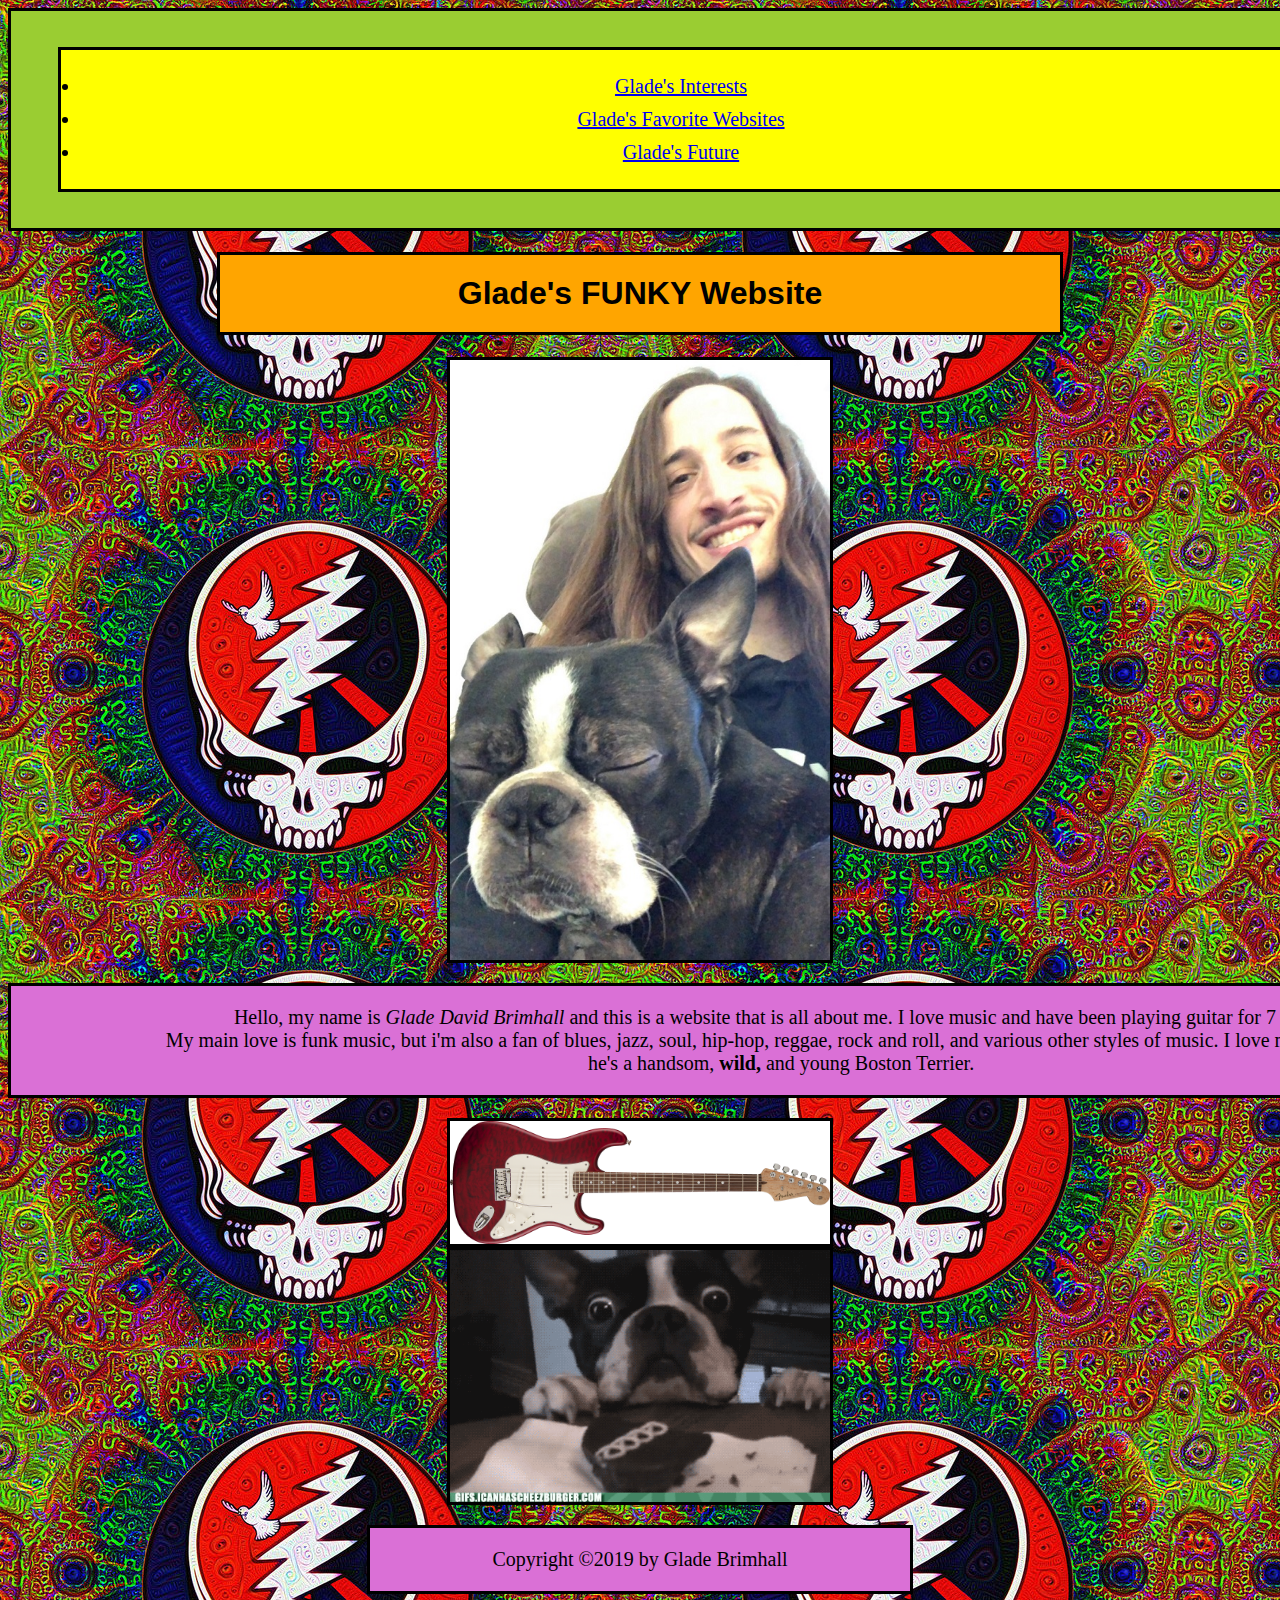
<file: index.html>
<!DOCTYPE html>
<html>
<head>
    <title>Glade Brimhall's Live Web Page</title>
    <link rel="stylesheet" href="./main.css"/>

</head>
<body>
   
   <section>
       
       
       <div class="Directory1" title="Directory">
            <ul>
                    <li>
                            <a href="about.html">Glade's Interests</a>
                    </li>

                        <li>
                                <a href="./favsites.html">Glade's Favorite Websites</a>
                        </li>
                        <li>
                                <a href="./future.html">Glade's Future</a>
                        </li>
                    </ul>
                </div>
                <div class="main-header" title="Glade's-Info">
                    <h1>Glade's <strong>FUNKY</strong> Website</h1>
               
               </div>
        <div>        
           
          <img class="main-screen" src="./assets/images/me n marsh.JPG"
           title="Me and my dawg" 
           alt="boston terrier, dog, legend, Marsh"/>
           <p>Hello, my name is <em>Glade David Brimhall</em> and this is a website that is all about me.
                I love music and have been playing guitar for 7 years.<br> My main love is funk music,
                but i'm also a fan of blues, jazz, soul, hip-hop, reggae, rock and roll, and various other styles of music. I love my dog Marsh,<br> he's a handsom, <strong>wild,</strong> and young Boston Terrier.
            </p>
             <img class="main-screen" src="assets/images/fender guitarPNG.png"
             title="Fender Stratocaster"
             alt="guitar, fender, stratocaster"/>
       </div>

   </section>
   <secton>
       <img class="main-screen" src="assets/images/boston gif.gif"
       title="Boston Terrier gif"
       alt="dog, boston terrier, cupcake"/>
   </secton>
   <footer>
        <p class="copywrite-footer">Copyright ©2019 by Glade Brimhall</p>
   </footer>
</body>
</html>
</file>
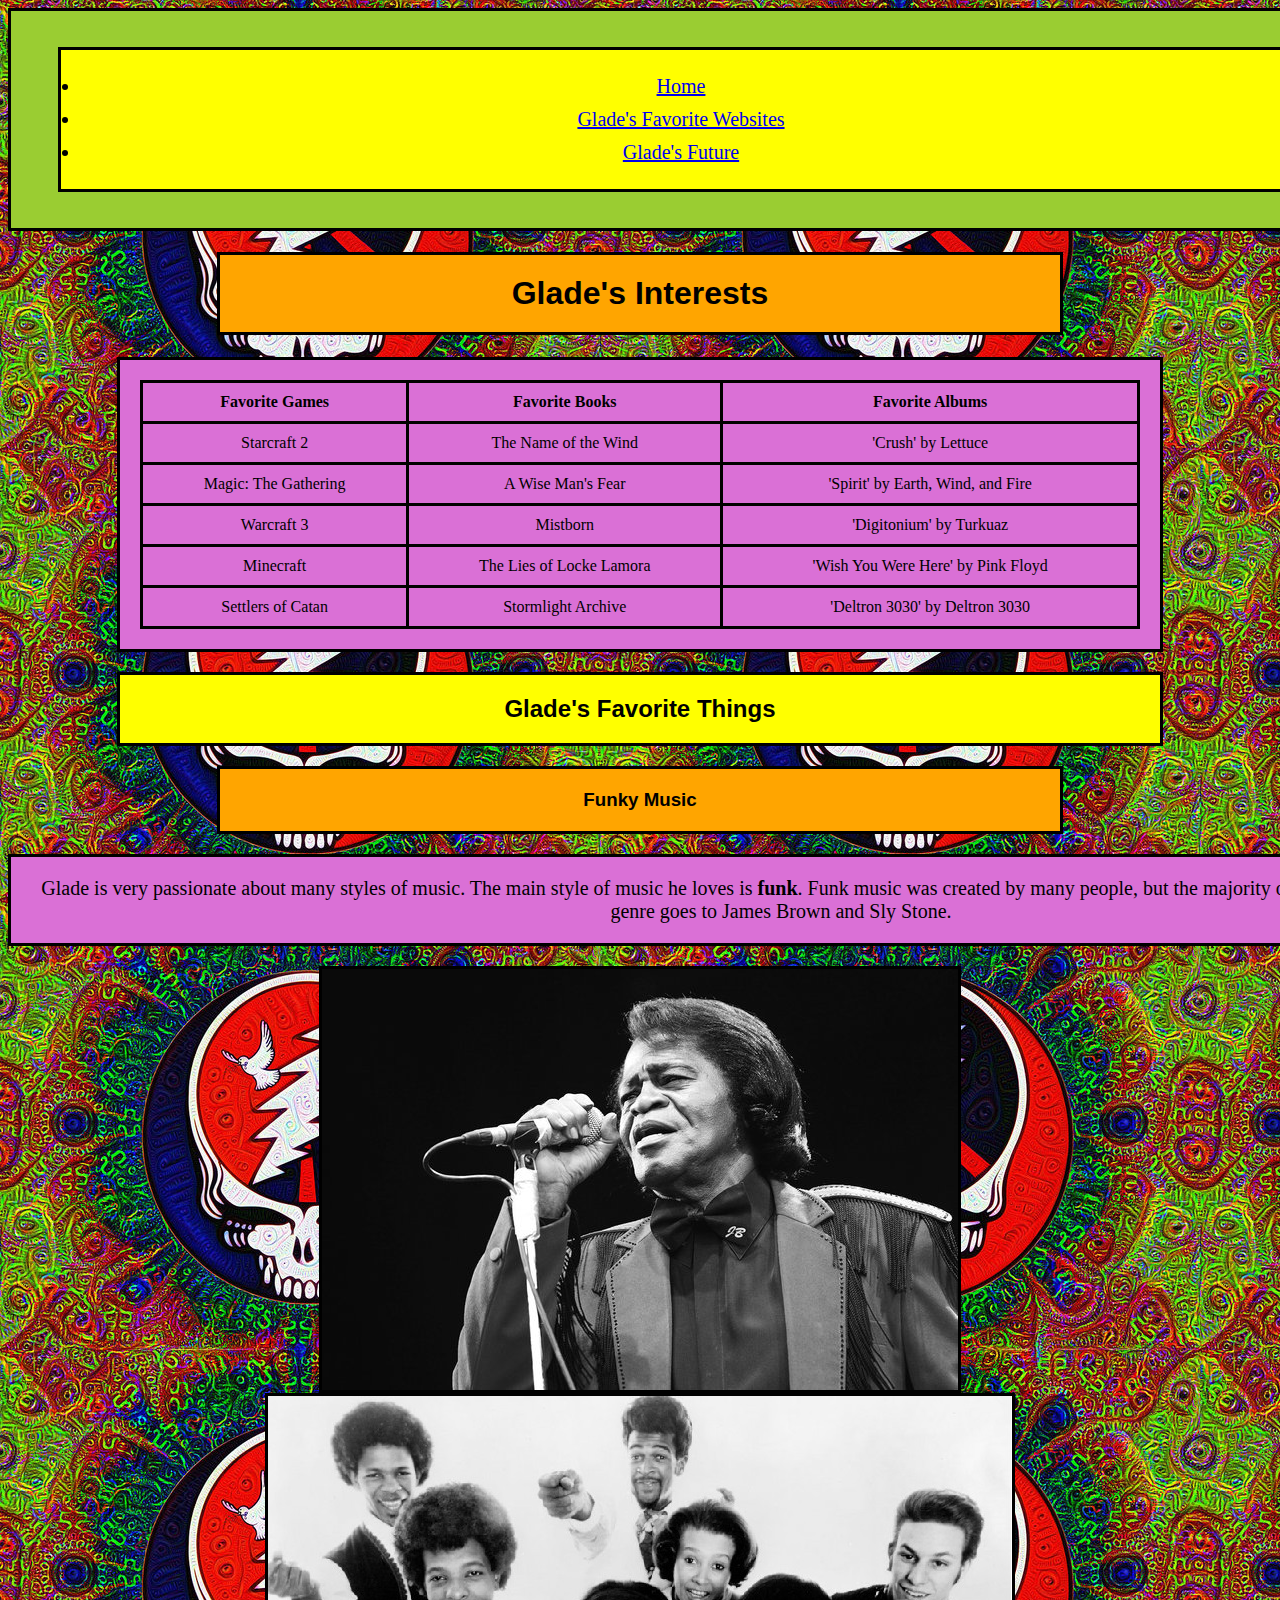
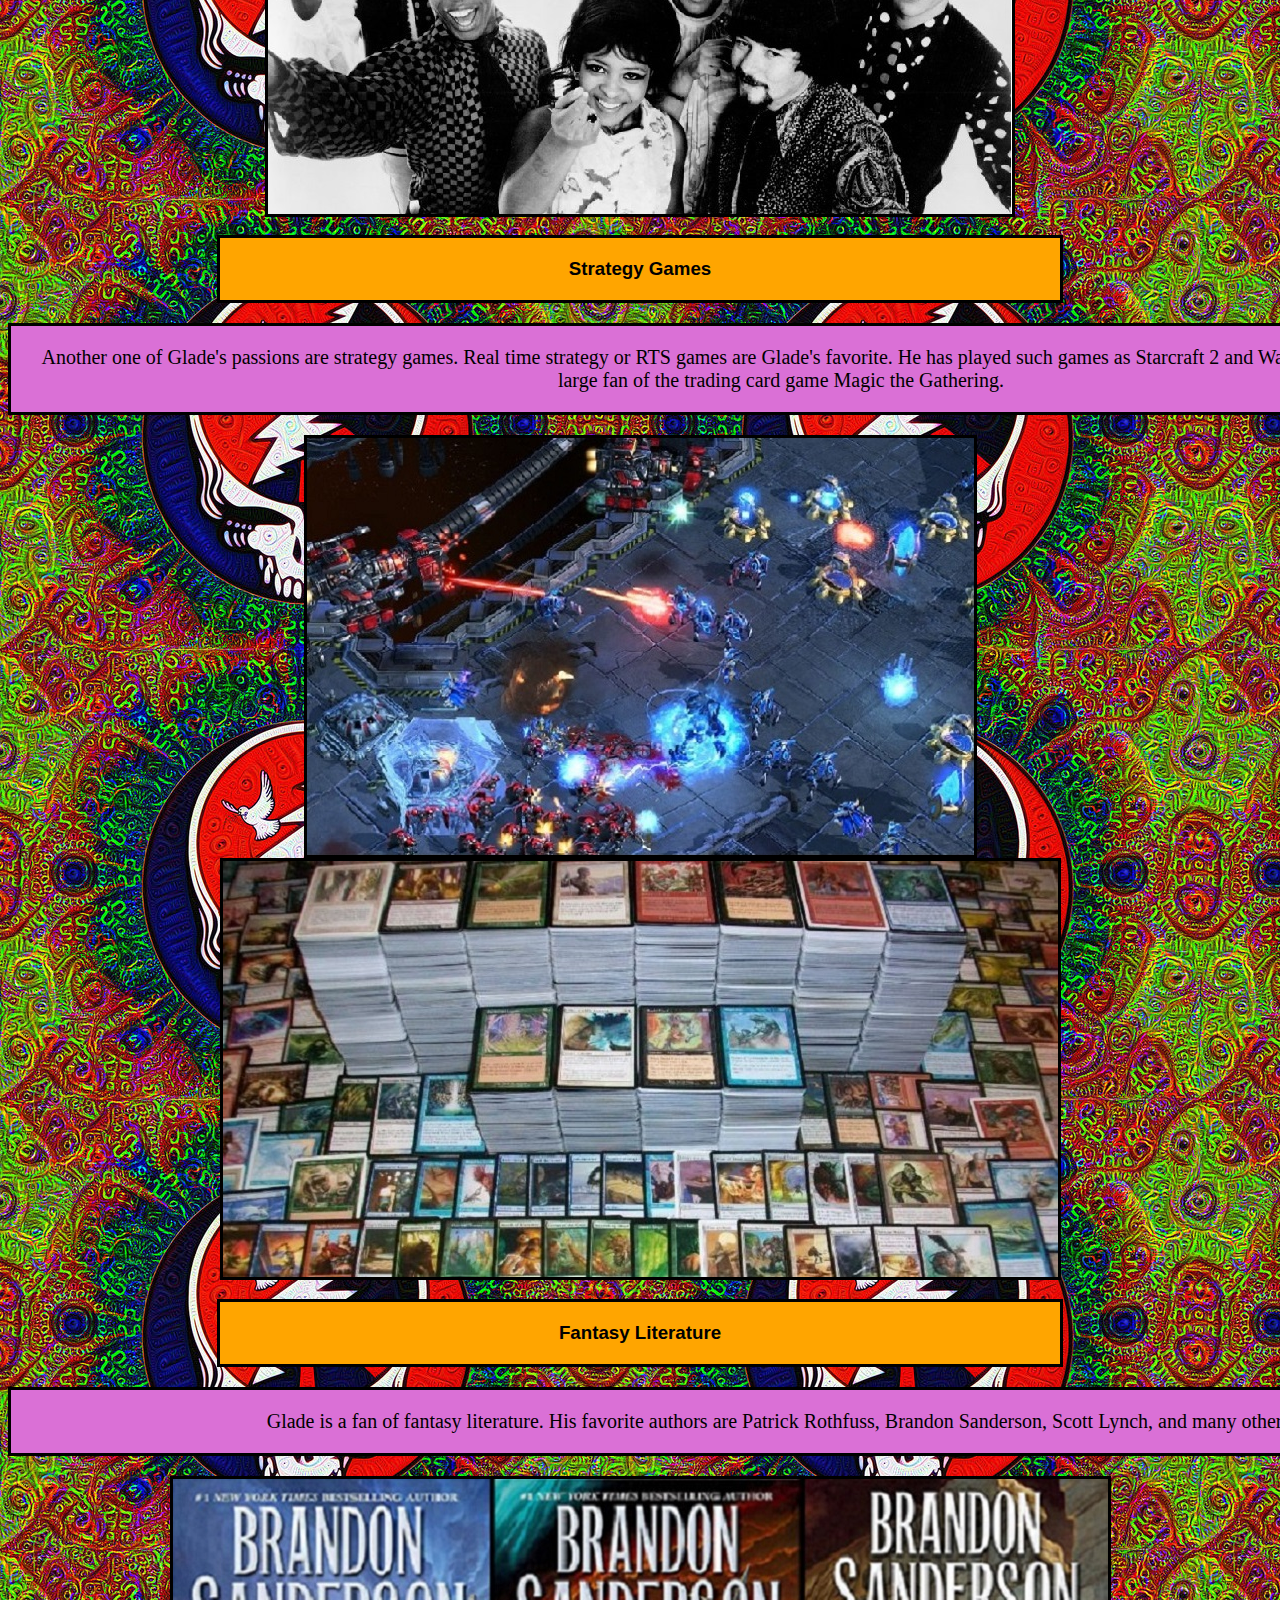
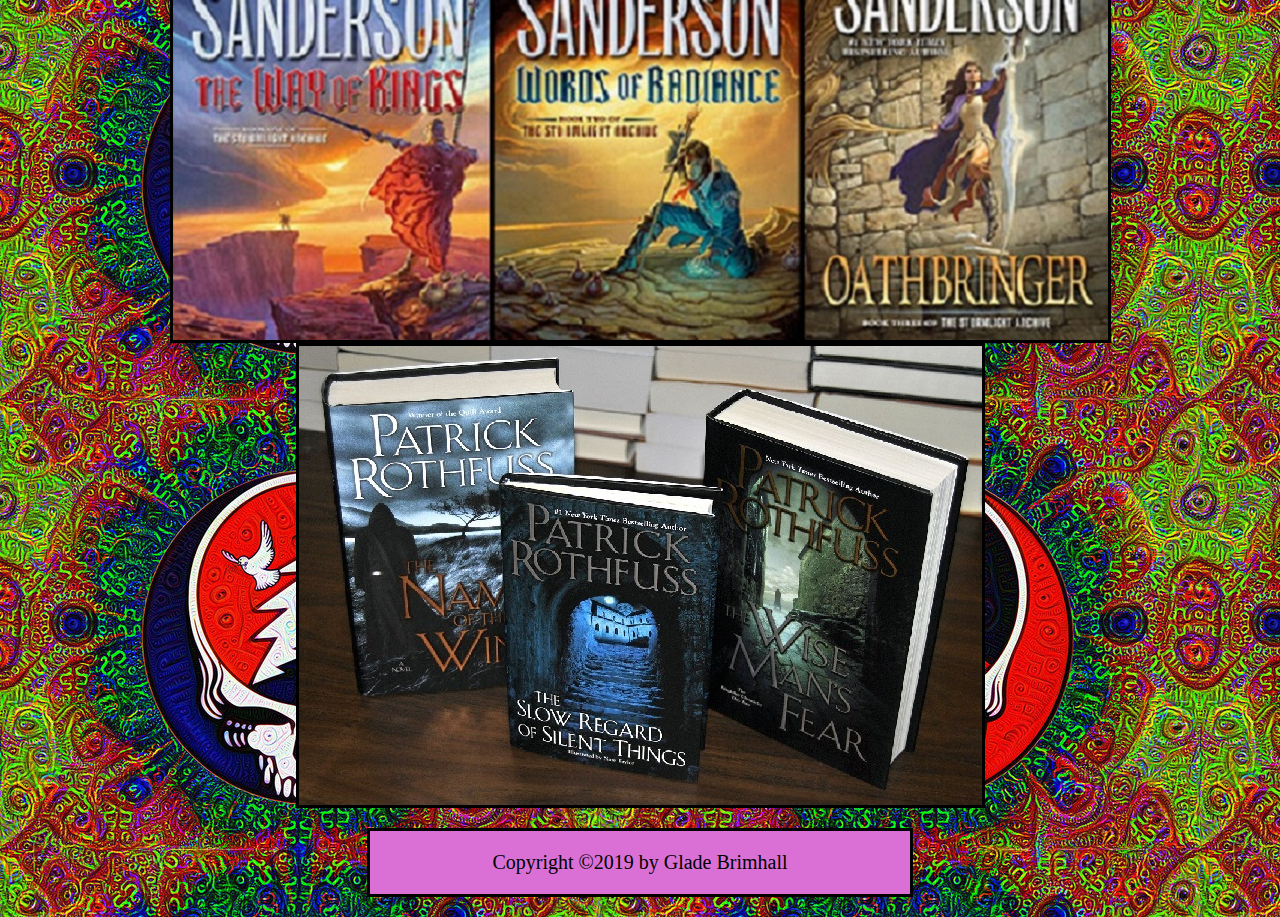
<file: about.html>
<!DOCTYPE html>
<html>
    <head>
        <title>Glade's Interests</title>
        <link rel="stylesheet" href="./main.css"/>
    </head>
    <body>
        </section>
        <section class="Directory1" title="Directory">
             <ul>
                     <li>
                         <a href="index.html">Home</a>
                     </li>
                     <li>
                             <a href="favsites.html">Glade's Favorite Websites
                             
                             </a>
                         </li>
                         <li>
                                 <a href="future.html">Glade's Future</a>
                             </li>
             </ul>
        </section>
            <h1>Glade's Interests</h1>
              
    
       <div class="interests-table">
           <table width="100%">
                <tr>
                  <th><strong>Favorite Games</strong></th>
                  <th><strong>Favorite Books</strong></th>
                  <th><strong>Favorite Albums</strong></th>
                </tr>
                <tr>
                  <td>Starcraft 2</td>
                  <td>The Name of the Wind</td>
                  <td>'Crush' by Lettuce</td>
                </tr>
                <tr>
                  <td>Magic: The Gathering</td>
                  <td>A Wise Man's Fear</td>
                  <td>'Spirit' by Earth, Wind, and Fire</td>
                </tr>
                <tr>
                  <td>Warcraft 3</td>
                  <td>Mistborn</td>
                  <td>'Digitonium' by Turkuaz</td>
                </tr>
                <tr>
                  <td>Minecraft</td>
                  <td>The Lies of Locke Lamora</td>
                  <td>'Wish You Were Here' by Pink Floyd</td>
                </tr>
                <tr>
                  <td>Settlers of Catan</td>
                  <td>Stormlight Archive</td>
                  <td>'Deltron 3030' by Deltron 3030</td>
                </tr>
              </table>
              </div>
    
            <section title="Glade's interests">
                <h2>Glade's Favorite Things</h2>
                  <h3>Funky Music</h3>
                    <p>Glade is very passionate about many styles of music. 
                      The main style of music he loves is <strong>funk</strong>. 
                      Funk music was created by many people, but the majority
                       of the credit for pioneering the genre goes to
                        James Brown and Sly Stone.</p>
                   <img src="./assets/images/james brown.jpg"
                 title="James Brown"
                 alt="Funk Music, James Brown, godfather of funk and soul"
                 />
                 <img src="./assets/images/sly and fam.jpg"
                 title="Sly and the Family Stone" 
                 alt="sly stone, funk legend, funk innovators"/>
                 <h3>Strategy Games</h3>
                   <p>Another one of Glade's passions are strategy games.
                       Real time strategy or RTS games are Glade's favorite.
                       He has played such games as Starcraft 2 and Warcraft 3
                       for years. He is also a large fan of the trading card game Magic the Gathering.
                   </p>
                   <img src="./assets/images/sc2 battle.jpg"
                 title="Starcraft 2"
                 alt="sc2, blizzard games, starcraft, RTS"
                 />
                   <img src="./assets/images/mtgimg.jpg"
                 title="Magic The Gathering"
                 alt="Magic the gathering, mtg, strategy games"/>

                 <h3>Fantasy Literature</h3>
                    <p>Glade is a fan of fantasy literature. His favorite authors are Patrick Rothfuss,
                      Brandon Sanderson, Scott Lynch, and many others.</p>
                      <img src="./assets/images/sanderson.jpg"
                 title="Sanderson"
                 alt="Brandon sanderson, fantasy, stormlight archive, mistborn"/>

                <img src="./assets/images/pat rothfuss keep photo.jpg"
                  title="Rothfuss"
                 alt="Patrick Rothfuss, kingkiller chronicles, name of the wind, a wise man's fear"/>
                 
                 </section>

                <footer>
                    <p class="copywrite-footer">Copyright ©2019 by Glade Brimhall</p>
                </footer>
                  
    </body>
</html>
</file>
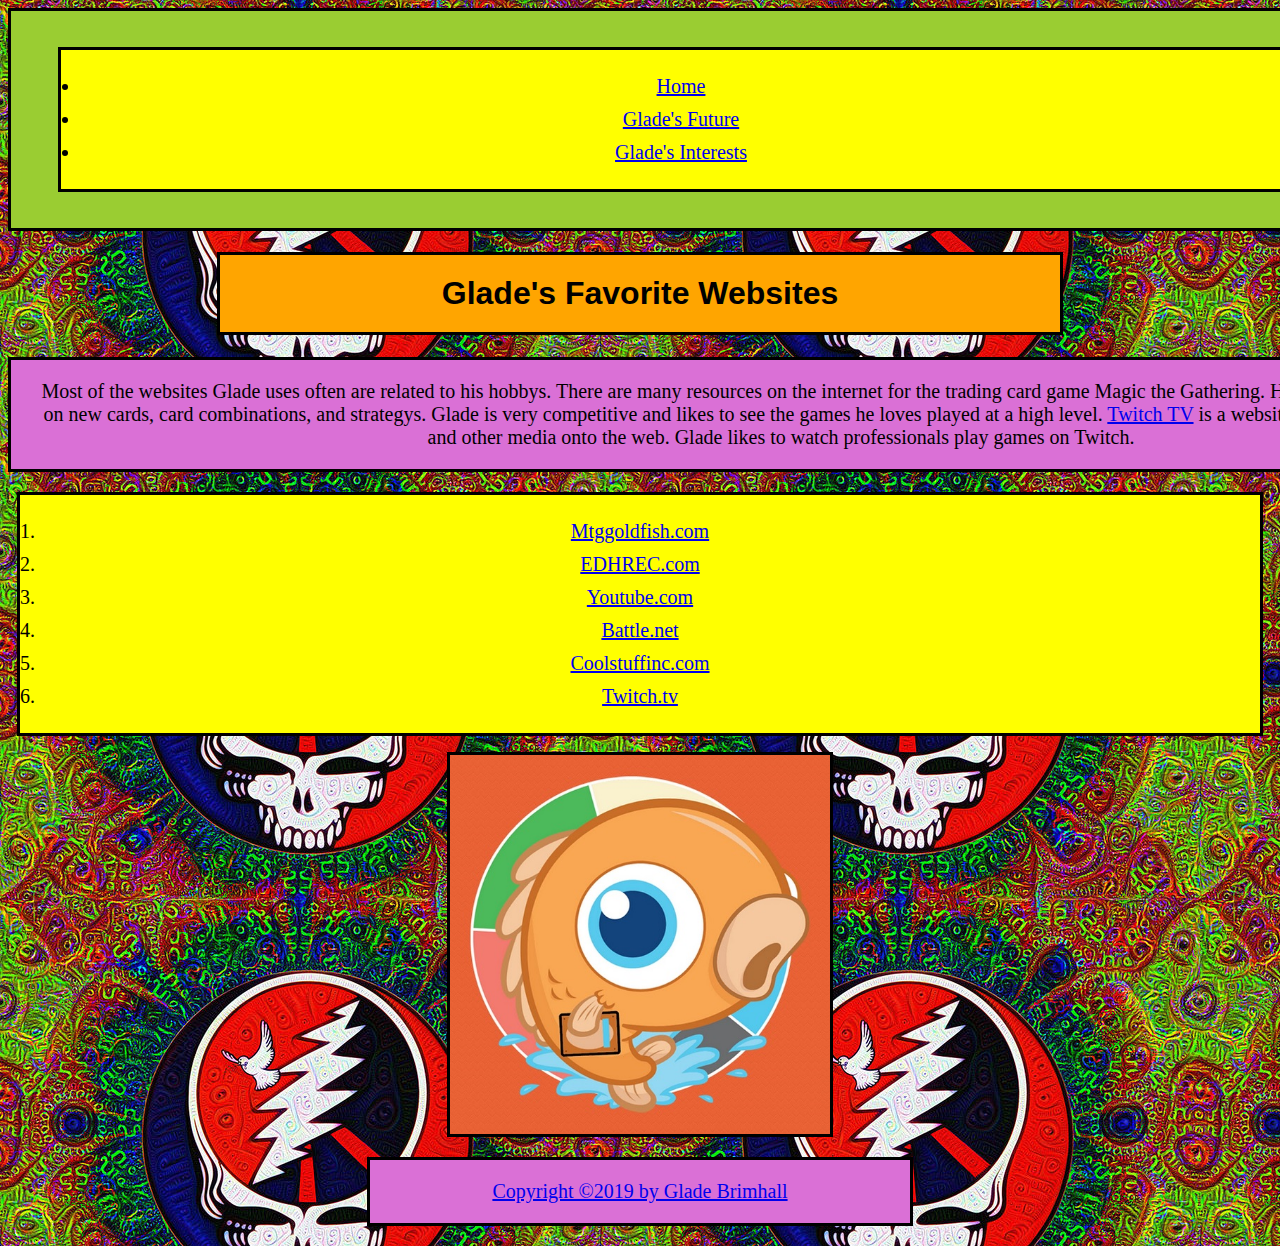
<file: favsites.html>
<!DOCTYPE html>
<html>
   <head>
       <title>Glade's Favorite Websites</title>
       <link rel="stylesheet" href="./main.css"/>
   </head>

   <body>
        <section class="Directory1" title="Directory">
                <ul>
                        <li>
                            <a href="index.html">Home</a>
                        </li>
                        <li>
                                <a href="future.html">Glade's Future</a>
                            </li>
                            <li>
                                    <a href="about.html">Glade's Interests</a>
                                </li>
                </ul>
           </section title="Sites List">
          <section><h1>Glade's Favorite Websites</h1>

              <p>Most of the websites Glade uses often are related to his hobbys.
                   There are many resources on the internet for the trading card game Magic the Gathering. 
                   He uses these to stay up to date on new cards, card combinations, and strategys. 
                   Glade is very competitive and likes to see the games he loves played at a high level.
                    <a target="_blank" href="https://www.twitch.tv/">Twitch TV</a> is a website where people 
                    stream games and other media onto the web. Glade likes to watch professionals play games on Twitch.</p>

            <ol>
                <li><a target="_blank" href="https://www.mtggoldfish.com/">Mtggoldfish.com</li>
                <li><a target="_blank" href="https://edhrec.com/">EDHREC.com</li>
                <li><a target="_blank" href="https://www.youtube.com/">Youtube.com</li>
                <li><a target="_blank" href="https://www.blizzard.com/en-us/?ref=battle.net">Battle.net</li>
                <li><a target="_blank" href="https://www.coolstuffinc.com/">Coolstuffinc.com</li>
                <li><a target="_blank" href="https://www.twitch.tv/">Twitch.tv</li>
            </ol>
            <img class="main-screen" src="assets/images/goldfish.jpg" title="MTG goldfish logo" alt="magic, MTG, goldfish">

            </section>
   </body>

   <footer>
      <p class="copywrite-footer">Copyright ©2019 by Glade Brimhall</p>
   </footer>

</html>
</file>
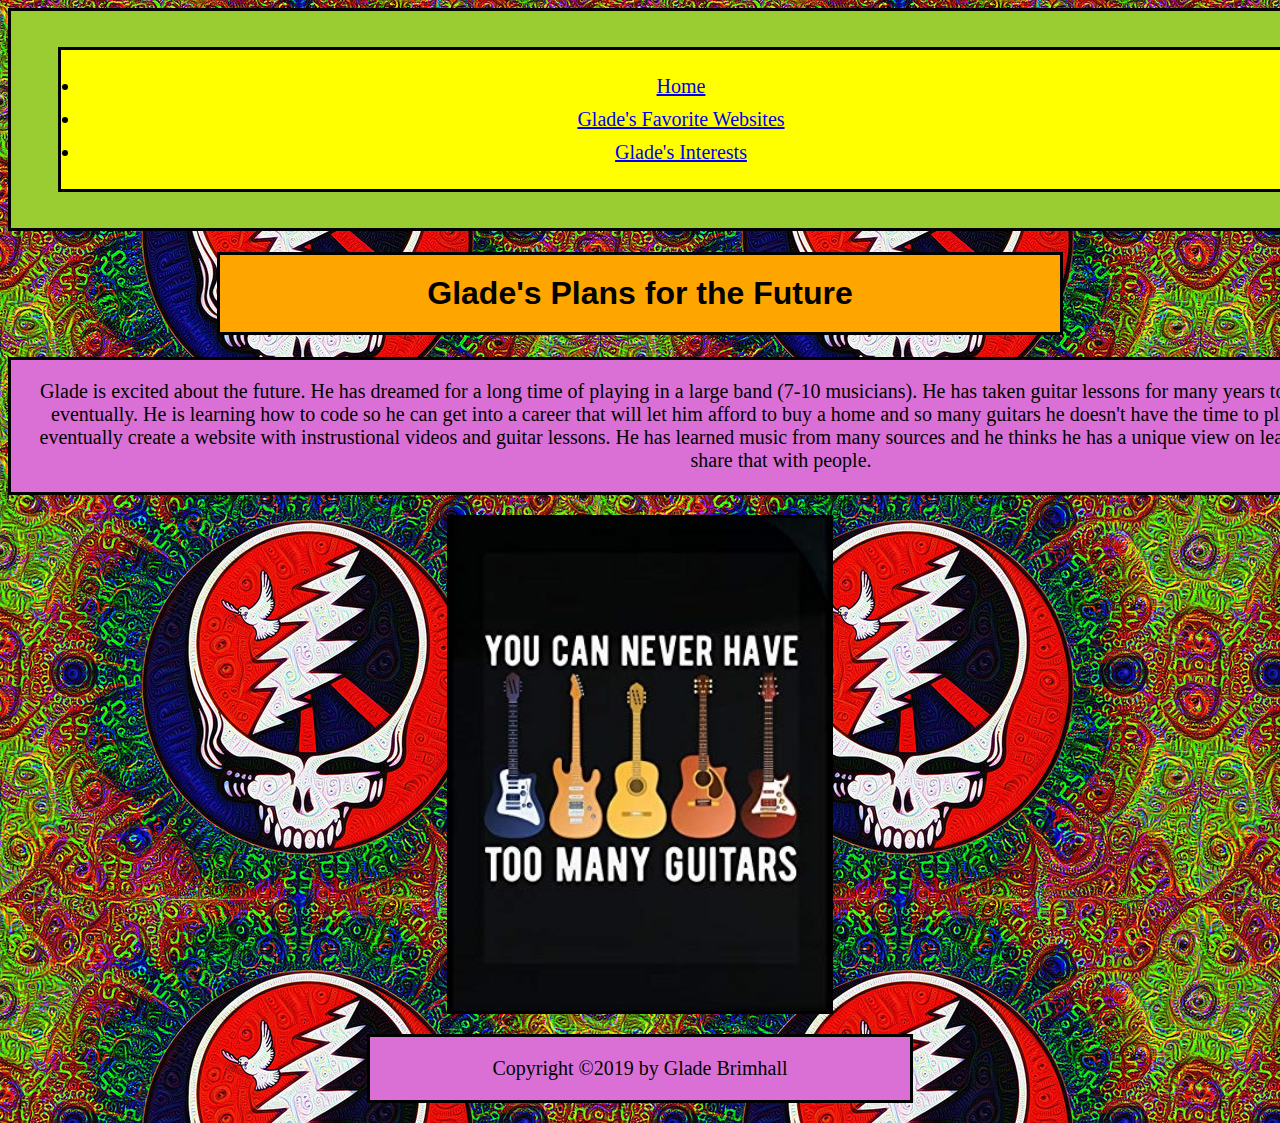
<file: future.html>
<!DOCTYPE html>
<html>
    <head>
       <title>Glade's Plans for the Future</title>
       <link rel="stylesheet" href="./main.css"/>
    </head>
    <body>
            <section class="Directory1" title="Directory">
                    <ul>
                            <li>
                                <a href="index.html">Home</a>
                            </li>
                            <li>
                                    <a href="favsites.html">Glade's Favorite Websites
                                    
                                    </a>
                                </li>
                                <li>
                                        <a href="about.html">Glade's Interests</a>
                                    </li>
                    </ul>
               </section>
               <section title="Glades plans">
                   <h1>Glade's Plans for the Future</h1>
                   <p>Glade is excited about the future. He has dreamed for a long time of playing in a large band (7-10 musicians).
                        He has taken guitar lessons for many years to prepare for playing in a band eventually.
                        He is learning how to code so he can get into a career that will let him afford to buy a home and so many guitars he doesn't have the time to play them all.
                        He also wants to eventually create a website with instrustional videos and guitar lessons. He has learned music from many sources and he thinks he has a unique
                        view on learning music and would like to share that with people. </p>

            <img class="main-screen" src="assets/images/toomanyguitars.jpg" title="Never too many guitars" alt="guitars, music, never too many">

               </section>

               <footer>
                 <p class="copywrite-footer">Copyright ©2019 by Glade Brimhall</p>
               </footer>

    </body>
</html>
</file>
<file: main.css>
h1 
  {
      border-style: solid;
      border-color: black;
      Background-color: orange;
      padding: 20px;
      text-align: center;
      font-family: 'Franklin Gothic Medium', 'Arial Narrow', Arial, sans-serif;
      display: block;
      margin-left: auto;
      margin-right: auto;
      width: 800px;
      
      
  }

h2
  {
      border-style: solid;
      border-color: Black;
      Background-color: yellow;
      padding: 20px;
      text-align: center;
      font-family: 'Franklin Gothic Medium', 'Arial Narrow', Arial, sans-serif;
      display: block;
      margin-left: auto;
      margin-right: auto;
      width: 1000px;
  }

h3 
  {
      border-style: solid;
      border-color: black;
      Background-color: orange;
      padding: 20px;
      text-align: center;
      font-family: 'Franklin Gothic Medium', 'Arial Narrow', Arial, sans-serif;
      display: block;
      margin-left: auto;
      margin-right: auto;
      width: 800px;
  }
p
  {
      border-style: solid;
      border-color: black;
      background-color: orchid;
      padding: 20px;
      text-align: center;
      font-size: 20px;
      display: block;
      margin-left: auto;
      margin-right: auto;
      width: 1500px;
     
  }

.Directory1 
  { 
    border-style: solid;
    border-color: black;
    background-color: yellowgreen;
    padding: 20px;
    text-align: center;
    position: center;
    display: block;
    margin-left: auto;
    margin-right: auto;
    width: 1300px;
    
  }

table, th, td 
   {
     border: 3px solid black;
     border-collapse: collapse;
     position: center;
    padding: 10px;
 
   }
 

img.main-screen
   {
    display: block;
    margin-left: auto;
    margin-right: auto;
    width: 30%;
     border: 3px solid black;

   }

img 
    {
     display: block;
     margin-left: auto;
     margin-right: auto;
     border: solid 3px black;
     padding-left: auto;
     padding-right: auto;
    
    

    }   

body
    {
   
    background-image: url(./assets/images/grateful-dead-bill-cannon.jpg)
     


   }   

.interests-table {
      background-color: orchid;
      border-style: solid;
      border-color: black;
      padding: 20px;
      text-align: center;
      display: block;
      margin-left: auto;
      margin-right: auto;
      width: 1000px;
   }

ol 
   {
    Background-color: yellow;
    border: solid 3px black;
    padding: 20px;
    text-align: center;
    display: block; 
    margin-left: auto;
    margin-right: auto;
    width: 1200px;
    
   }

li 
    {
    padding: 5px;
    font-size: 20px;
    color: black;


    }

p.copywrite-footer
    {
        border-style: solid;
        border-color: black;
        background-color: orchid;
        padding: 20px;
        text-align: center;
        font-size: 20px;
        display: block;
        margin-left: auto;
        margin-right: auto;
        width: 500px;
       
    }

ul 
   {
    Background-color: yellow;
    border: solid 3px black;
    padding: 20px;
    text-align: center;
    display: block; 
    margin-left: auto;
    margin-right: auto;
    width: 1200px;
   }
</file>
